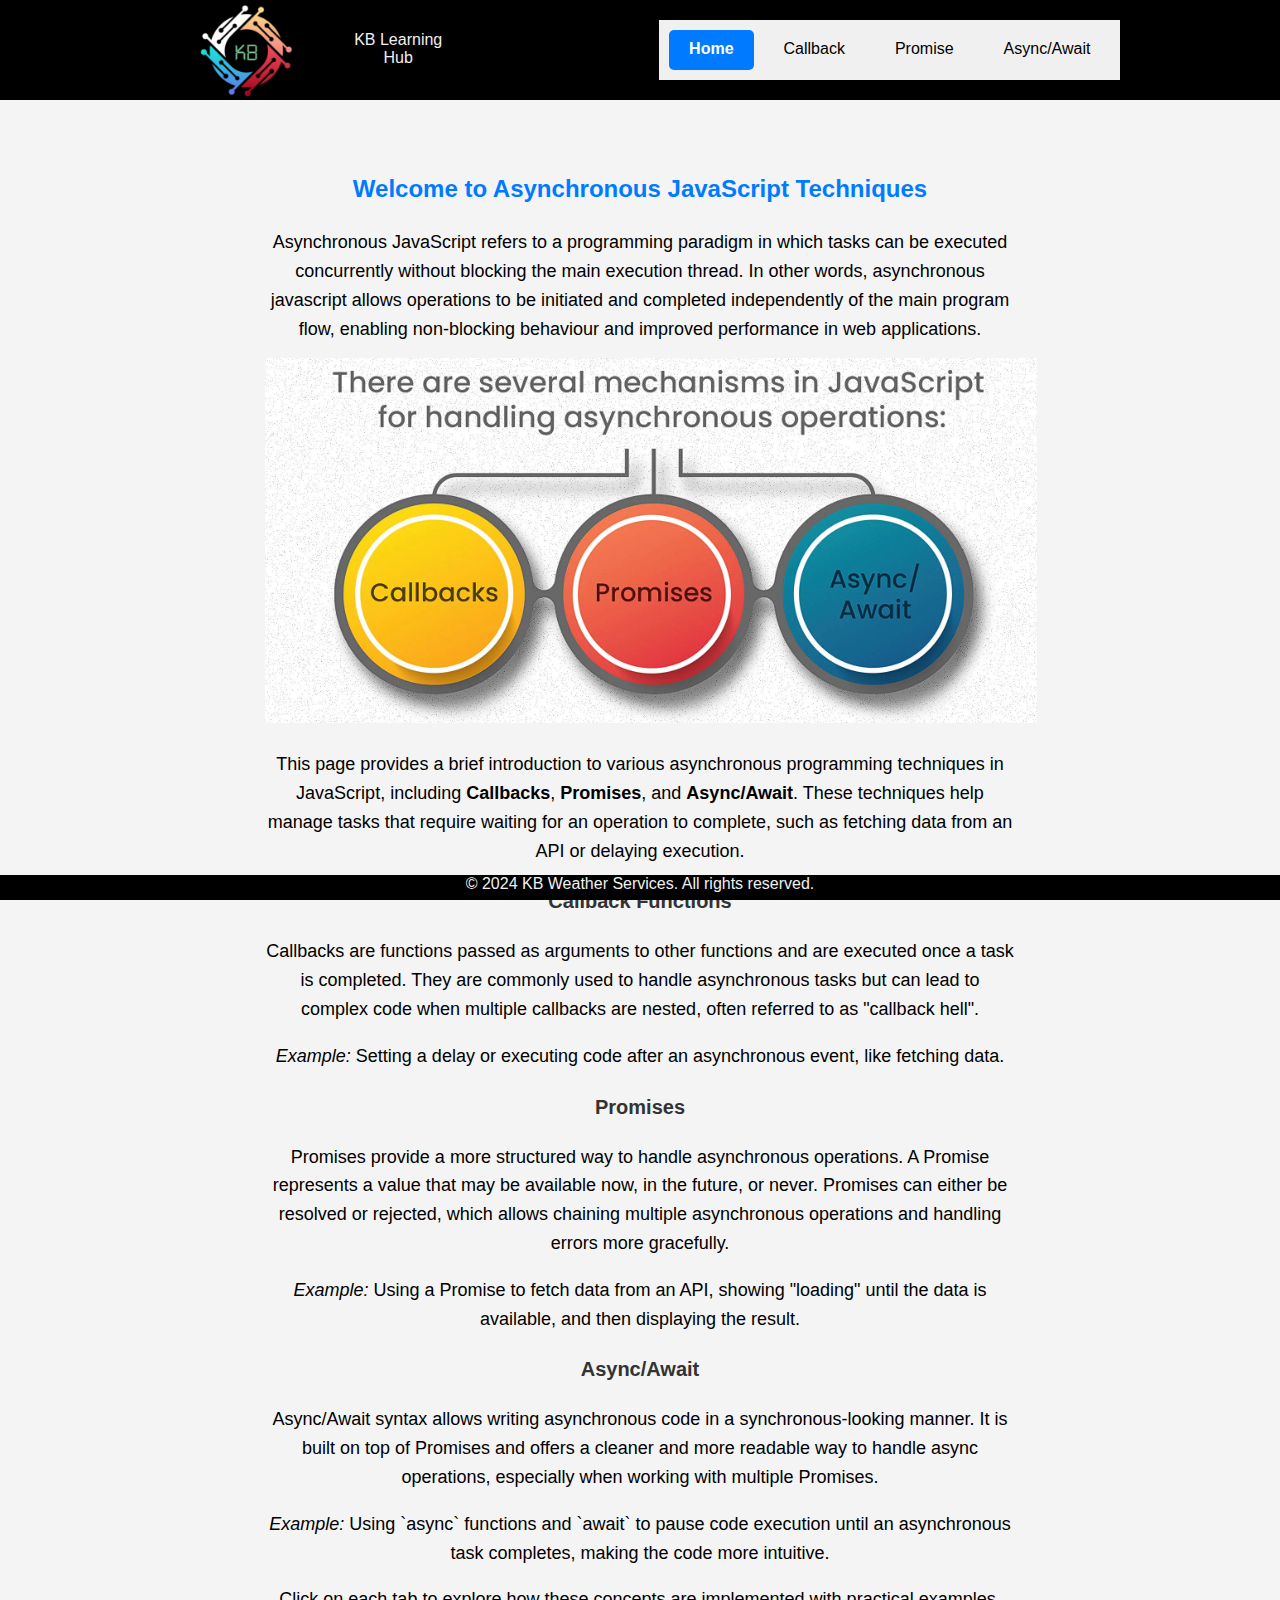
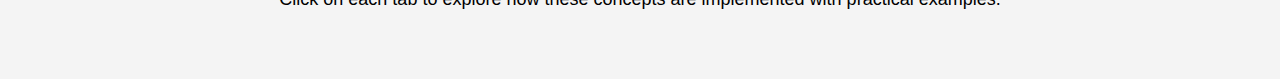
<file: index.html>
<!DOCTYPE html>
<html lang="en">
<head>
    <meta charset="UTF-8">
    <meta name="viewport" content="width=device-width, initial-scale=1.0">
    <title>Asynchronous JavaScript Techniques</title>
    <link rel="stylesheet" href="styles.css">
    <link rel="icon" type="image/x-icon" href="./Resources/KB-Dev-favicon.ico">
</head>
<body>
    <header>
        <div class="logo">
            <img src="./Resources/KB-DEV-Icon.PNG" alt="Logo">
            <p class="logo_title">KB Learning <br> Hub</p>
        </div>
        <div class="tabs">
            <!-- Tabs are created to navigate between different asynchronous techniques -->
            <div id="homeTab" class="tab" data-page="index.html" onclick="navigateTo('index.html', 'homeTab')">Home</div>
            <div id="callbackTab" class="tab" data-page="callbacks.html" onclick="navigateTo('callbacks.html', 'callbackTab')">Callback</div>
            <div id="promiseTab" class="tab" data-page="promises.html" onclick="navigateTo('promises.html', 'promiseTab')">Promise</div>
            <div id="asyncAwaitTab" class="tab" data-page="async-await.html" onclick="navigateTo('async-await.html', 'asyncAwaitTab')">Async/Await</div>
        </div>
    </header>
    <div class="index_container">
        <div class="content">
            <h2>Welcome to Asynchronous JavaScript Techniques</h2>
            <!-- Providing an explanation of asynchronous JavaScript -->
            <p>Asynchronous JavaScript refers to a programming paradigm in which tasks can be executed concurrently without blocking the main execution thread. In other words, asynchronous javascript allows operations to be initiated and completed independently of the main program flow, enabling non-blocking behaviour and improved performance in web applications.</p>

            <img src="./Resources/Asynchronus_programming.PNG" alt="Asynchronus_programming">

            <p>This page provides a brief introduction to various asynchronous programming techniques in JavaScript, including <strong>Callbacks</strong>, <strong>Promises</strong>, and <strong>Async/Await</strong>. These techniques help manage tasks that require waiting for an operation to complete, such as fetching data from an API or delaying execution.</p>

            <h3>Callback Functions</h3>
            <p>Callbacks are functions passed as arguments to other functions and are executed once a task is completed. They are commonly used to handle asynchronous tasks but can lead to complex code when multiple callbacks are nested, often referred to as "callback hell".</p>
            <p><em>Example:</em> Setting a delay or executing code after an asynchronous event, like fetching data.</p>

            <h3>Promises</h3>
            <p>Promises provide a more structured way to handle asynchronous operations. A Promise represents a value that may be available now, in the future, or never. Promises can either be resolved or rejected, which allows chaining multiple asynchronous operations and handling errors more gracefully.</p>
            <p><em>Example:</em> Using a Promise to fetch data from an API, showing "loading" until the data is available, and then displaying the result.</p>

            <h3>Async/Await</h3>
            <p>Async/Await syntax allows writing asynchronous code in a synchronous-looking manner. It is built on top of Promises and offers a cleaner and more readable way to handle async operations, especially when working with multiple Promises.</p>
            <p><em>Example:</em> Using `async` functions and `await` to pause code execution until an asynchronous task completes, making the code more intuitive.</p>
            
            <p>Click on each tab to explore how these concepts are implemented with practical examples.</p>
        </div>
    </div>
    <script src="./tabs.js"></script>
</body>
<footer>© 2024 KB Weather Services. All rights reserved.</footer>
</html>
</file>
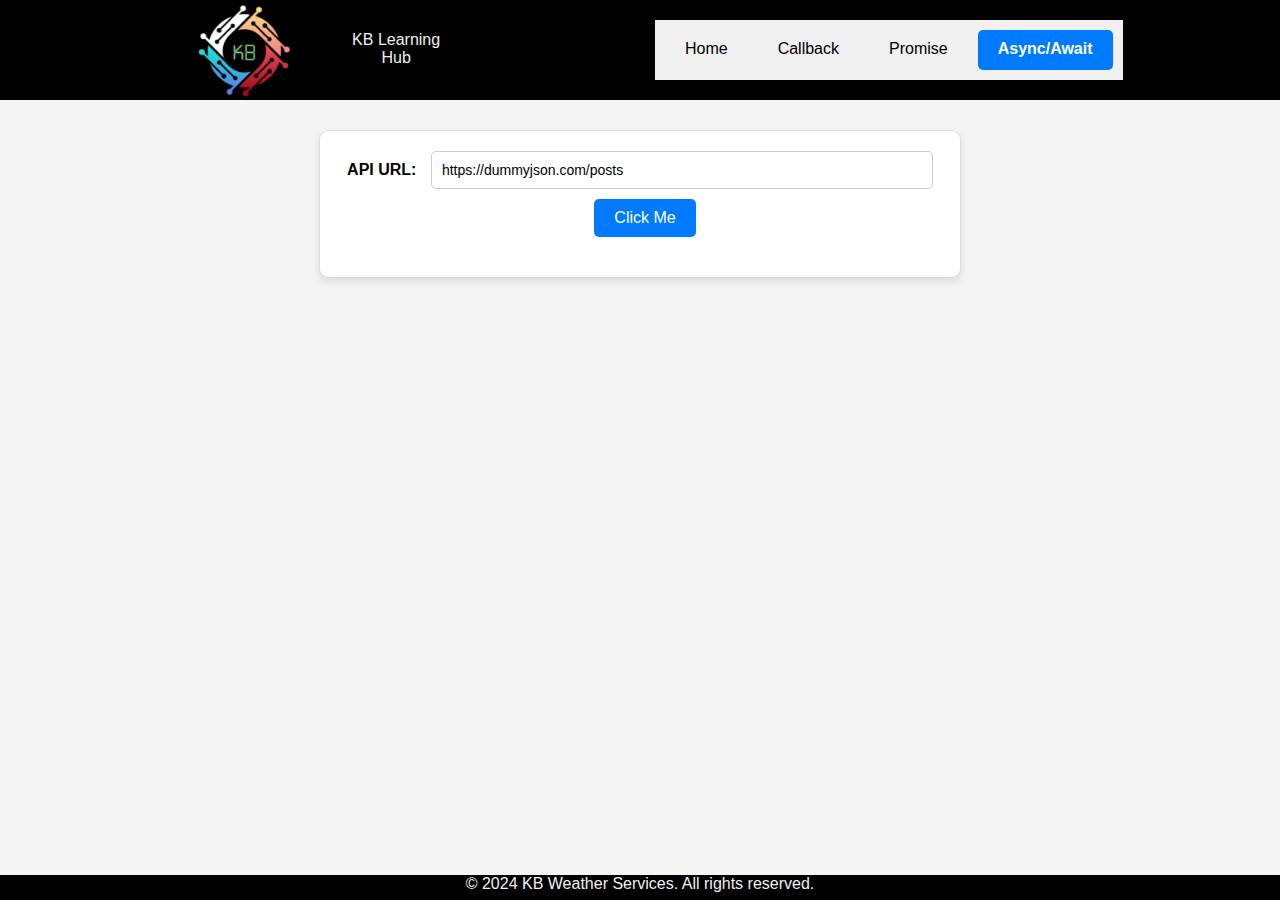
<file: async-await.html>
<!-- async-await.html -->
<!DOCTYPE html>
<html lang="en">
<head>
    <meta charset="UTF-8">
    <meta name="viewport" content="width=device-width, initial-scale=1.0">
    <title>Async Await Example</title>
    <link rel="stylesheet" href="styles.css">
    <link rel="icon" type="image/x-icon" href="./Resources/KB-Dev-favicon.ico">
</head>
<body>
    <header>
        <div class="logo">
            <img src="./Resources/KB-DEV-Icon.PNG" alt="Logo">
            <p class="logo_title">KB Learning <br> Hub</p>
        </div>
        <div class="tabs">
            <!-- Tabs are created to navigate between different asynchronous techniques -->
            <div id="homeTab" class="tab" data-page="index.html" onclick="navigateTo('index.html', 'homeTab')">Home</div>
            <div id="callbackTab" class="tab" data-page="callbacks.html" onclick="navigateTo('callbacks.html', 'callbackTab')">Callback</div>
            <div id="promiseTab" class="tab" data-page="promises.html" onclick="navigateTo('promises.html', 'promiseTab')">Promise</div>
            <div id="asyncAwaitTab" class="tab" data-page="async-await.html" onclick="navigateTo('async-await.html', 'asyncAwaitTab')">Async/Await</div>
        </div>
    </header>
    <div class="container">
        <!-- Creating an input field for the API URL and a button to trigger the promise action -->
        <label for="apiUrl">API URL:</label>
        <input type="text" id="apiUrl" placeholder="https://dummyjson.com/posts" value="https://dummyjson.com/posts" />        
        <button onclick="executeAsync()">Click Me</button>
        <div id="message"></div>
    </div>
    <script src="./async-await.js"></script>
    <script src="./tabs.js"></script>
</body>
<footer>© 2024 KB Weather Services. All rights reserved.</footer>
</html>
</file>
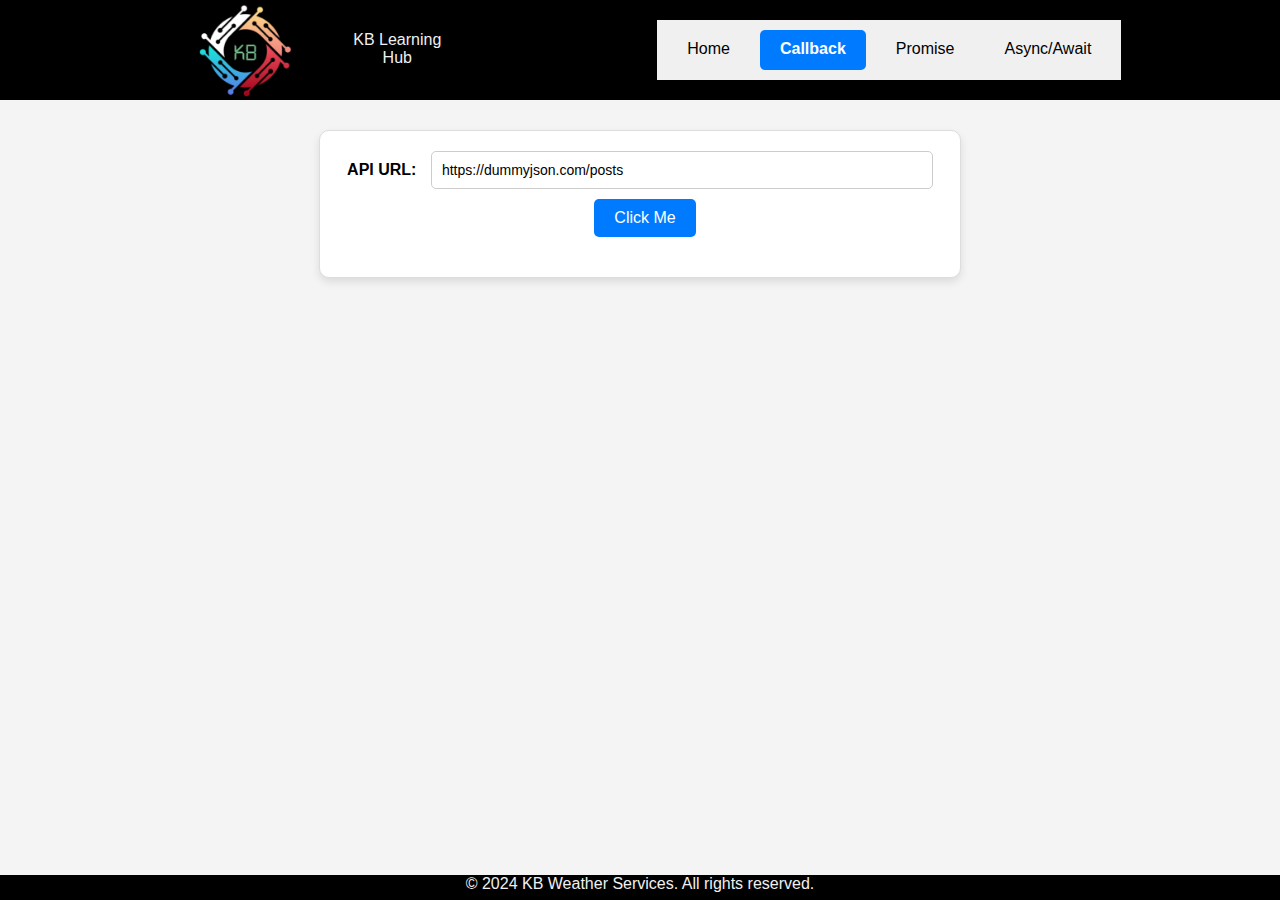
<file: callbacks.html>
<!DOCTYPE html>
<html lang="en">
<head>
    <meta charset="UTF-8">
    <meta name="viewport" content="width=device-width, initial-scale=1.0">
    <title>Callback Example</title>    
    <link rel="stylesheet" href="styles.css">    
    <link rel="icon" type="image/x-icon" href="./Resources/KB-Dev-favicon.ico">

</head>
<body>
    <header>
        <div class="logo">
            <img src="./Resources/KB-DEV-Icon.PNG" alt="Logo">
            <p class="logo_title">KB Learning <br> Hub</p>
        </div>
        <div class="tabs">
            <!-- Tabs are created to navigate between different asynchronous techniques -->            
             <div id="homeTab" class="tab" data-page="index.html" onclick="navigateTo('index.html', 'homeTab')">Home</div>
            <div id="callbackTab" class="tab" data-page="callbacks.html" onclick="navigateTo('callbacks.html', 'callbackTab')">Callback</div>
            <div id="promiseTab" class="tab" data-page="promises.html" onclick="navigateTo('promises.html', 'promiseTab')">Promise</div>
            <div id="asyncAwaitTab" class="tab" data-page="async-await.html" onclick="navigateTo('async-await.html', 'asyncAwaitTab')">Async/Await</div>
        </div>
    </header>
    <div class="container">
        <!-- Creating an input field for the API URL and a button to trigger the promise action -->
        <label for="apiUrl">API URL:</label>
        <input type="text" id="apiUrl" placeholder="https://dummyjson.com/posts" value="https://dummyjson.com/posts" />
        <button onclick="executeCallback()">Click Me</button>
        <div id="message"></div>
    </div>
    <script src="./callbacks.js"></script>    
    <script src="./tabs.js"></script>
</body>
<footer>© 2024 KB Weather Services. All rights reserved.</footer>
</html>
</file>
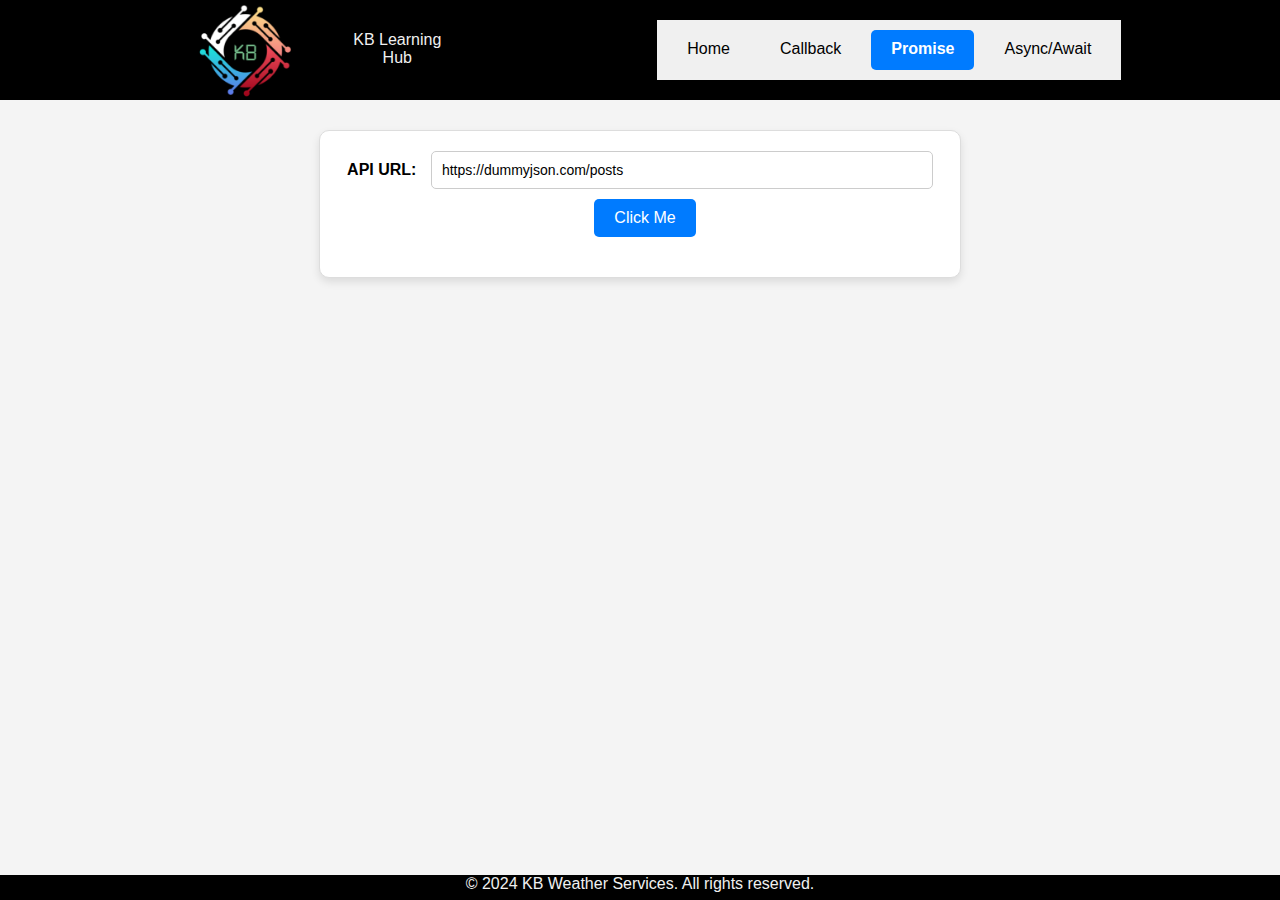
<file: promises.html>
<!DOCTYPE html>
<html lang="en">
<head>
    <meta charset="UTF-8">
    <meta name="viewport" content="width=device-width, initial-scale=1.0">
    <title>Promise Example</title>
    <link rel="stylesheet" href="styles.css">
    <link rel="icon" type="image/x-icon" href="./Resources/KB-Dev-favicon.ico">
</head>
<body>
    <header>
        <div class="logo">
            <img src="./Resources/KB-DEV-Icon.PNG" alt="Logo">
            <p class="logo_title">KB Learning <br> Hub</p>
        </div>
        <div class="tabs">
            <!-- Tabs are created to navigate between different asynchronous techniques -->
            <div id="homeTab" class="tab" data-page="index.html" onclick="navigateTo('index.html', 'homeTab')">Home</div>
            <div id="callbackTab" class="tab" data-page="callbacks.html" onclick="navigateTo('callbacks.html', 'callbackTab')">Callback</div>
            <div id="promiseTab" class="tab" data-page="promises.html" onclick="navigateTo('promises.html', 'promiseTab')">Promise</div>
            <div id="asyncAwaitTab" class="tab" data-page="async-await.html" onclick="navigateTo('async-await.html', 'asyncAwaitTab')">Async/Await</div>
        </div>
    </header>
    <div class="container">
        <!-- Creating an input field for the API URL and a button to trigger the promise action -->
        <label for="apiUrl">API URL:</label>
        <input type="text" id="apiUrl" placeholder="https://dummyjson.com/posts" value="https://dummyjson.com/posts" />
        <button onclick="executePromise()">Click Me</button>
        <div id="message"></div>
    </div>
    <script src="./promises.js"></script>
    <script src="./tabs.js"></script>
</body>
<footer>© 2024 KB Weather Services. All rights reserved.</footer>
</html>
</file>
<file: styles.css>
/* General styles */
body {
    font-family: Arial, sans-serif;
    margin: 0;
    padding: 0;
    background-color: #f4f4f4;
    text-align: center; /* Centering the text inside the body */
}

/* Header styling */
header {
    display: flex;
    flex-direction: row;
    justify-content: space-evenly;
    background: #000; /* Setting the background color to black */
}

.logo {
    width: 360px;
    display: flex;
    flex-direction: row;
    justify-content: space-evenly;
}

.logo img {
    width: 100px; /* Adjusting the logo image size */
}

.logo_title {
    padding-top: 15px;
    color: #f0f0f0; /* Setting the logo text color to light gray */
}

/* Tabs styling */
.tabs {
    display: flex;
    gap: 10px;
    margin: 20px;
    background-color: #f0f0f0; /* Setting the background color of the tabs */
    padding: 10px;
}

.tab {
    padding: 10px 20px;
    background-color: #f0f0f0; /* Giving the tabs a background color */
    cursor: pointer;
    border-radius: 5px;
    transition: background-color 0.3s ease, color 0.3s ease; /* Adding smooth transitions for hover effects */
}

.tab:hover {
    background-color: #ddd; /* Changing the background color on hover */
}

.tab.active {
    background-color: #007bff; /* Highlighting the active tab with a blue background */
    color: white; /* Setting the text color of the active tab to white */
    font-weight: bold; /* Making the text bold for active tabs */
}

/* Content styling */

.container {
    margin: 30px 10px;
    padding: 0 20px;
}

.index_container {
    margin: 20px;
    padding: 0 20px;
    display: flex;
    justify-content: center; /* Centering the content horizontally */
}

.content {
    width: 750px;
    margin: 30px;
    font-size: 18px;
    line-height: 1.6;
}

.content h2 {
    color: #007bff; /* Setting the color of the headings to blue */
    font-size: 24px;
}

.content h3 {
    color: #333; /* Setting the color of subheadings to dark gray */
    font-size: 20px;
}

.content p {
    margin-bottom: 15px; /* Adding space below paragraphs */
}

.container {
    margin: 30px auto;
    padding: 20px;
    max-width: 600px;
    background-color: #ffffff; /* Giving the container a white background */
    border: 1px solid #ddd;
    border-radius: 10px;
    box-shadow: 0 4px 8px rgba(0, 0, 0, 0.1); /* Adding a subtle shadow to the container */
    text-align: center; /* Centering the content in the container */
}

.container label {
    font-size: 16px;
    font-weight: bold;
    margin-right: 10px;
    display: inline-block;
}

.container input[type="text"] {
    width: 80%;
    padding: 10px;
    font-size: 14px;
    border: 1px solid #ccc;
    border-radius: 5px;
    outline: none;
    transition: border-color 0.3s ease, box-shadow 0.3s ease; /* Adding smooth transition effects on input focus */
}

.container input[type="text"]:focus {
    border-color: #007bff; /* Changing border color on focus */
    box-shadow: 0 0 5px rgba(0, 123, 255, 0.5); /* Adding a blue glow effect on focus */
}

.container button {
    display: inline-block;
    margin-top: 10px;
    margin-left: 10px;
    padding: 10px 20px;
    font-size: 16px;
    cursor: pointer;
    background-color: #007bff; /* Setting the button's background to blue */
    color: white; /* Setting the button text color to white */
    border: none;
    border-radius: 5px;
    transition: background-color 0.3s ease; /* Adding smooth transition on hover */
}

.container button:hover {
    background-color: #0056b3; /* Changing the background color when the button is hovered */
}

/* Message display */
#message {
    margin-top: 20px;
    font-size: 16px;
    font-family: Arial, sans-serif;
    color: #333; /* Setting the text color to dark gray */
    text-align: center; /* Centering the message */
}

/* Center the post list horizontally */
.post-list {
    list-style-type: none;
    padding: 0;
    margin: 20px auto;
    border: 1px solid #ddd;
    max-width: 600px;
    width: 100%;
}

.post-list li {
    padding: 10px;
    font-family: 'Courier New', Courier, monospace;
    font-size: 16px;
    color: #333;
}

.post-list li.even {
    background-color: #f9f9f9; /* Setting a light background for even items */
}

.post-list li.odd {
    background-color: #e0e0e0; /* Setting a darker background for odd items */
}

/* Footer styling */
footer {
    position: fixed;
    bottom: 0;
    width: 100%;
    height: 25px;
    background-color: #000; /* Setting the footer background color to black */
    color: #f0f0f0; /* Setting the footer text color to light gray */
}

/* Responsive styles */
@media screen and (max-width: 450px) {
    header {
        flex-direction: column; /* Stacking the header content vertically on smaller screens */
    }
    .tabs {
        flex-direction: column; /* Stacking the tabs vertically */
    }
    .index_container .content,
    .index_container .content img {
        width: 400px; /* Adjusting the content width on smaller screens */
    }
    .index_container .content p{
        font-size: 15px;
        text-align: justify;
    }

    footer {
        width: 100%;
        font-size: 15px; /* Reducing the footer font size */
    }
}

@media screen and (max-width: 360px) {

    .index_container .content,
    .index_container .content img {
        width: 300px; /* Further adjusting the content width on very small screens */
    }
    footer {
        font-size: 13px; /* Reducing the footer font size further */
    }
}
</file>
